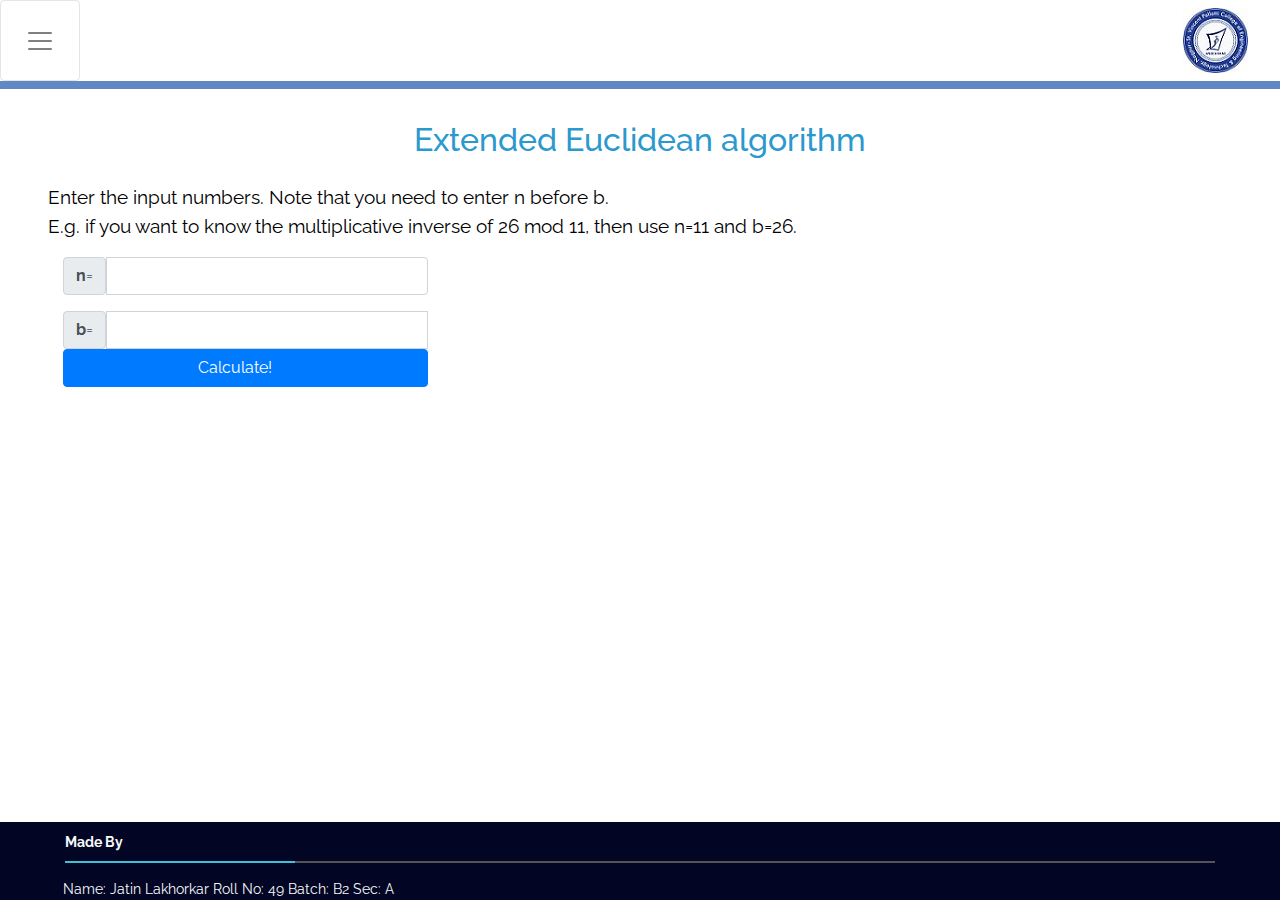
<file: simulation.html>
<!DOCTYPE html>
<html lang="en">
  <head>
    <meta charset="UTF-8" />
    <meta http-equiv="X-UA-Compatible" content="IE=edge" />
    <meta name="viewport" content="width=device-width, initial-scale=1" />
    <meta name="description" content="Welcome to My Page" />
    <title>Practical 10</title>
    <link rel="shortcut icon" href="images/favicon.ico" />
    <link href="css/bootstrap.min.css" rel="stylesheet"/>
    <link href="https://fonts.googleapis.com/css2?family=Open+Sans&amp;family=Raleway&amp;display=swap" rel="stylesheet"/>
    <link href="css/style.css" rel="stylesheet" />
    <script src="js/jquery-3.4.1.slim.min.js"></script>
    <script src="https://cdn.jsdelivr.net/npm/bootstrap@5.0.0-beta1/dist/js/bootstrap.min.js" integrity="sha384-pQQkAEnwaBkjpqZ8RU1fF1AKtTcHJwFl3pblpTlHXybJjHpMYo79HY3hIi4NKxyj" crossorigin="anonymous"
    ></script>
  </head>

  <body
    class="p-0 container-fluid page d-flex flex-column justify-content-between"
  >
    <!-- navbar -->
    <header class="header sticky-top bg-white">
      <nav class="p-0 navbar navbar-light d-flex align-items-stretch">
        <button class="navbar-toggler px-4" type="button" onclick="toggle()">
          <span class="navbar-toggler-icon"></span>
        </button>
        <div class="d-flex justify-content-center">
          <a class="navbar-brand">
            <img
              src="images/pallotti.jpg"
              alt="pallotti logo"
              class="pallotti"
            />
          </a>
        </div>
      </nav>
    </header>

    <div class="container-fluid flex-fill d-flex flex-column page-main">
      <div class="row flex-grow-1 d-flex flex-nowrap">
        <div class="modal fade popupmenu" id="popupMenu" tabindex="-1" aria-labelledby="exampleModalLabel" aria-hidden="true">
          <!-- popup menu -->
          <div class="modal-dialog modal-dialog-centered modal-dialog-scrollable">
            <div class="modal-content">
              <div class="modal-header">
                <h5 class="modal-title" id="exampleModalLabel">
                  <a href="" class="navbar-brand">
                    <img src="images/pallotti.jpg" alt="pallotti logo" class="pallotti" />
                  </a>
                </h5>
              <button type="button" class="btn-close align-self-center" data-bs-dismiss="modal" aria-label="Close">
              </button>
              </div>
              <div class="modal-body nav-menu">
                <div>
                    <div class="d-flex nav-menu-body">
                        <a href="index.html" class="p-2 ">
                        Aim
                        </a>

                    </div>
                    <div id="t-" class="collapse">
                        <div class="px-3 d-flex flex-column tasks align-items-center align-items-lg-start">
                        </div>
                    </div>
                </div>
                <div>
                    <div class="d-flex nav-menu-body">
                        <a href="theory.html" class="p-2 ">
                        Theory
                        </a>

                    </div>
                    <div id="t-" class="collapse">
                        <div class="px-3 d-flex flex-column tasks align-items-center align-items-lg-start">
                        </div>
                    </div>
                </div>
                <div>
                    <div class="d-flex nav-menu-body">
                        <a href="procedure.html" class="p-2  current-item ">
                        Procedure
                        </a>

                    </div>
                    <div id="t-" class="collapse">
                        <div class="px-3 d-flex flex-column tasks align-items-center align-items-lg-start">
                        </div>
                    </div>
                </div>
                <div>
                    <div class="d-flex nav-menu-body">
                        <a href="simulation.html" class="p-2 ">
                        Simulation
                        </a>

                    </div>
                    <div id="t-" class="collapse">
                        <div class="px-3 d-flex flex-column tasks align-items-center align-items-lg-start">
                        </div>
                    </div>
                </div>
        </div>
            </div>
          </div>
        </div>
        <div
          class="nav flex-column sidebar nav-menu flex-shrink-0 px-lg-4 align-items-center align-items-lg-start hidden d-none d-lg-flex"
          id="menu"
        >
          <div>
            <div class="d-flex nav-menu-body">
              <a href="index.html" class="p-2 current-item">Aim</a>
            </div>
            <div id="t-" class="collapse">
              <div
                class="px-3 d-flex flex-column tasks align-items-center align-items-lg-start"
              ></div>
            </div>
          </div>
          <div>
            <div class="d-flex nav-menu-body">
              <a href="theory.html" class="p-2">Theory</a>
            </div>
            <div id="t-" class="collapse">
              <div
                class="px-3 d-flex flex-column tasks align-items-center align-items-lg-start"
              ></div>
            </div>
          </div>
          <div>
            <div class="d-flex nav-menu-body">
              <a href="procedure.html" class="p-2">Procedure</a>
            </div>
            <div id="t-" class="collapse">
              <div
                class="px-3 d-flex flex-column tasks align-items-center align-items-lg-start"
              ></div>
            </div>
          </div>
          <div>
            <div class="d-flex nav-menu-body">
              <a href="simulation.html" class="p-2">Simulation</a>
            </div>
            <div id="t-" class="collapse">
              <div class="px-3 d-flex flex-column tasks align-items-center align-items-lg-start"></div>
            </div>
          </div>
        </div>
        <div class="page-content px-5 pb-4 flex-grow-1 markdown-body">
          <span class="lab-name">
            <h2 class="text-center">Extended Euclidean algorithm</h2>
          </span>
          <!-- Paste Here -->
          <p>
            Enter the input numbers. Note that you need to enter n before b.<br>
            E.g. if you want to know the multiplicative inverse of 26 mod 11, then use n=11 and b=26.
            </p>
              <div class="col-md-4">
                  <div class="input-group mb-3">
                <span class="input-group-text" id="basic-addon1"><b>n</b>=</span>
                <input type="number" class="form-control" id="n" required="">
              </div>
            </div>
            <div class="col-md-4">
              <div class="input-group mb-3">
                <span class="input-group-text" id="basic-addon1"><b>b</b>=</span>
                <input type="number" class="form-control" id="p" required="">
              <button type="submit" class="btn btn-primary btn-block mb-1" onclick="Euclid_gcd(n,p)">Calculate! <svg class="bi me-2" width="16" height="16"><use xlink:href="#laugh"></use></svg></button>
          </div>
        </div>
        </div>
      </div>
    </div>
    <footer class="text-light pt-2 footer d-flex flex-column">
      <div class="row px-5 mx-0">
        <div class="col d-flex flex-column">
          <span class="font-weight-bold footer-sect-name pb-2 mb-3">Made By</span>
          <span> Name: Jatin Lakhorkar Roll No: 49 Batch: B2 Sec: A</span>
        </div>
      </div>
    </footer>
    <script src="js/toggleSidebar.js"></script>
    <script>
      function Euclid_gcd(n,p) {
      var  a = document.getElementById('n').value;
      var  b = document.getElementById('p').value;
      var c=a,d=b;
      if (a !== a || b !== b) {
        alert(NaN, NaN, NaN);
      }

      if (a === Infinity || a === -Infinity || b === Infinity || b === -Infinity) {
        alert(Infinity, Infinity, Infinity);
      }
      // Checks if a or b are decimals
      if ((a % 1 !== 0) || (b % 1 !== 0)) {
        return false;
      }
      var signX = (a < 0) ? -1 : 1,signY = (b < 0) ? -1 : 1,x = 0,y = 1,u = 1,v = 0,q, r, m, n;
      a = Math.abs(a);
      b = Math.abs(b);
      while (a !== 0) {
        q = Math.floor(b / a);
        r = b % a;
        m = x - u * q;
        n = y - v * q;
        b = a;
        a = r;
        x = u;
        y = v;
        u = m;
        v = n;
      }
alert('GCD('+c+','+d+') = '+b+'\n s = '+ signX * x+',\n t = '+ signY * y);
}
    </script>
  </body>
</html>
</file>
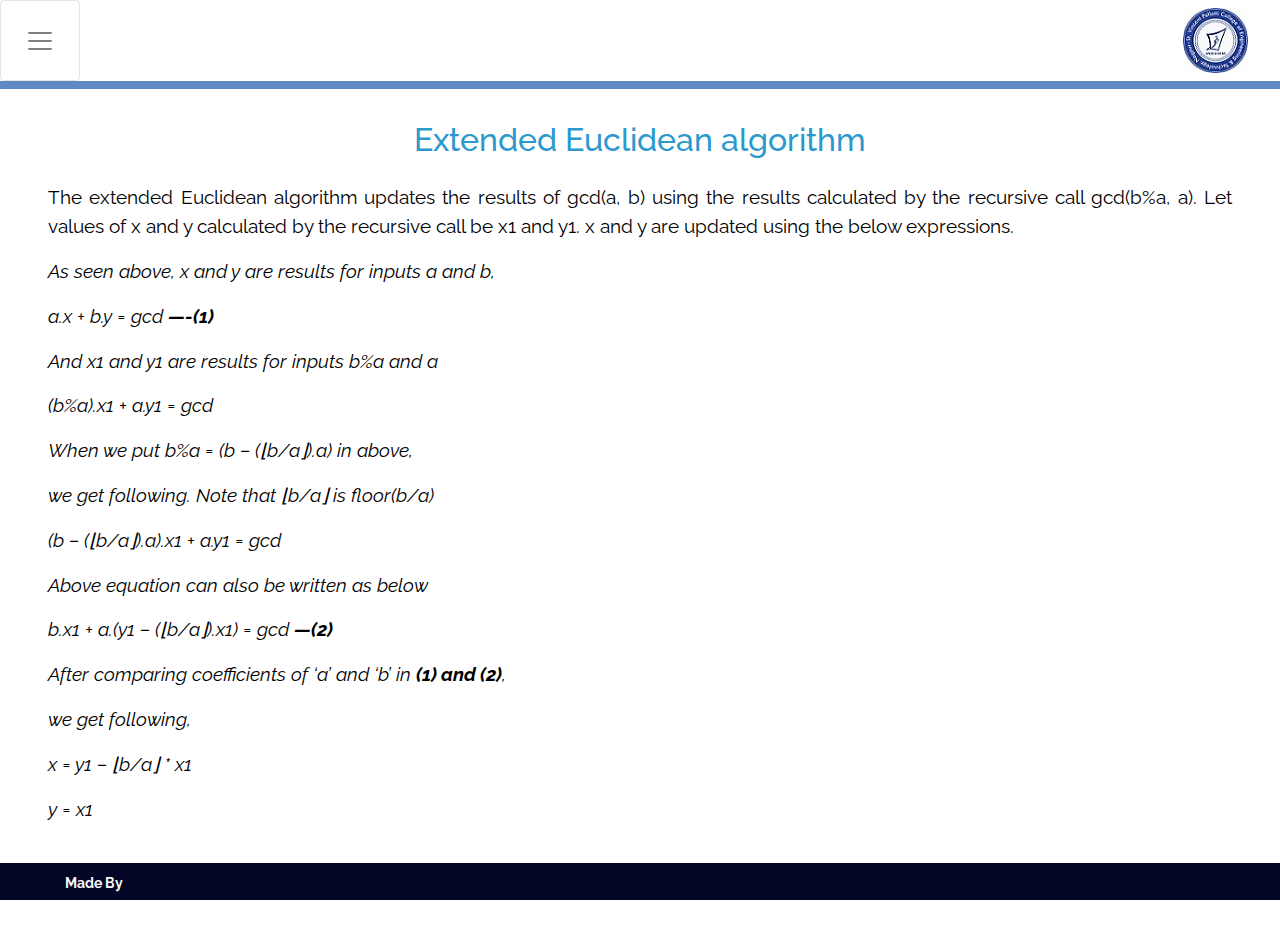
<file: theory.html>
<!DOCTYPE html>
<html lang="en">
  <head>
    <meta charset="UTF-8" />
    <meta http-equiv="X-UA-Compatible" content="IE=edge" />
    <meta name="viewport" content="width=device-width, initial-scale=1" />
    <meta name="description" content="Welcome to My Page" />
    <title>Practical 10</title>
    <link rel="shortcut icon" href="images/favicon.ico" />
    <link href="css/bootstrap.min.css" rel="stylesheet"/>
    <link href="https://fonts.googleapis.com/css2?family=Open+Sans&amp;family=Raleway&amp;display=swap" rel="stylesheet"/>
    <link href="css/style.css" rel="stylesheet" />
    <script src="js/jquery-3.4.1.slim.min.js"></script>
    <script src="https://cdn.jsdelivr.net/npm/bootstrap@5.0.0-beta1/dist/js/bootstrap.min.js" integrity="sha384-pQQkAEnwaBkjpqZ8RU1fF1AKtTcHJwFl3pblpTlHXybJjHpMYo79HY3hIi4NKxyj" crossorigin="anonymous"
    ></script>
  </head>

  <body
    class="p-0 container-fluid page d-flex flex-column justify-content-between"
  >
    <!-- navbar -->
    <header class="header sticky-top bg-white">
      <nav class="p-0 navbar navbar-light d-flex align-items-stretch">
        <button class="navbar-toggler px-4" type="button" onclick="toggle()">
          <span class="navbar-toggler-icon"></span>
        </button>
        <div class="d-flex justify-content-center">
          <a class="navbar-brand">
            <img
              src="images/pallotti.jpg"
              alt="pallotti logo"
              class="pallotti"
            />
          </a>
        </div>
      </nav>
    </header>

    <div class="container-fluid flex-fill d-flex flex-column page-main">
      <div class="row flex-grow-1 d-flex flex-nowrap">
        <div class="modal fade popupmenu" id="popupMenu" tabindex="-1" aria-labelledby="exampleModalLabel" aria-hidden="true">
          <!-- popup menu -->
          <div class="modal-dialog modal-dialog-centered modal-dialog-scrollable">
            <div class="modal-content">
              <div class="modal-header">
                <h5 class="modal-title" id="exampleModalLabel">
                  <a href="" class="navbar-brand">
                    <img src="images/pallotti.jpg" alt="pallotti logo" class="pallotti" />
                  </a>
                </h5>
              <button type="button" class="btn-close align-self-center" data-bs-dismiss="modal" aria-label="Close">
              </button>
              </div>
              <div class="modal-body nav-menu">
                <div>
                    <div class="d-flex nav-menu-body">
                        <a href="index.html" class="p-2 ">
                        Aim
                        </a>

                    </div>
                    <div id="t-" class="collapse">
                        <div class="px-3 d-flex flex-column tasks align-items-center align-items-lg-start">
                        </div>
                    </div>
                </div>
                <div>
                    <div class="d-flex nav-menu-body">
                        <a href="theory.html" class="p-2 ">
                        Theory
                        </a>

                    </div>
                    <div id="t-" class="collapse">
                        <div class="px-3 d-flex flex-column tasks align-items-center align-items-lg-start">
                        </div>
                    </div>
                </div>
                <div>
                    <div class="d-flex nav-menu-body">
                        <a href="procedure.html" class="p-2  current-item ">
                        Procedure
                        </a>

                    </div>
                    <div id="t-" class="collapse">
                        <div class="px-3 d-flex flex-column tasks align-items-center align-items-lg-start">
                        </div>
                    </div>
                </div>
                <div>
                    <div class="d-flex nav-menu-body">
                        <a href="simulation.html" class="p-2 ">
                        Simulation
                        </a>

                    </div>
                    <div id="t-" class="collapse">
                        <div class="px-3 d-flex flex-column tasks align-items-center align-items-lg-start">
                        </div>
                    </div>
                </div>
        </div>
            </div>
          </div>
        </div>
        <div
          class="nav flex-column sidebar nav-menu flex-shrink-0 px-lg-4 align-items-center align-items-lg-start hidden d-none d-lg-flex"
          id="menu"
        >
          <div>
            <div class="d-flex nav-menu-body">
              <a href="index.html" class="p-2 current-item">Aim</a>
            </div>
            <div id="t-" class="collapse">
              <div
                class="px-3 d-flex flex-column tasks align-items-center align-items-lg-start"
              ></div>
            </div>
          </div>
          <div>
            <div class="d-flex nav-menu-body">
              <a href="theory.html" class="p-2">Theory</a>
            </div>
            <div id="t-" class="collapse">
              <div
                class="px-3 d-flex flex-column tasks align-items-center align-items-lg-start"
              ></div>
            </div>
          </div>
          <div>
            <div class="d-flex nav-menu-body">
              <a href="procedure.html" class="p-2">Procedure</a>
            </div>
            <div id="t-" class="collapse">
              <div
                class="px-3 d-flex flex-column tasks align-items-center align-items-lg-start"
              ></div>
            </div>
          </div>
          <div>
            <div class="d-flex nav-menu-body">
              <a href="simulation.html" class="p-2">Simulation</a>
            </div>
            <div id="t-" class="collapse">
              <div class="px-3 d-flex flex-column tasks align-items-center align-items-lg-start"></div>
            </div>
          </div>
        </div>
        <div class="page-content px-5 pb-4 flex-grow-1 markdown-body">
          <span class="lab-name">
            <h2 class="text-center">Extended Euclidean algorithm</h2>
          </span>
          <p>
            The extended Euclidean algorithm updates the results of gcd(a, b) using the results
            calculated by the recursive call gcd(b%a, a). Let values of x and y calculated by the
            recursive call be x1 and y1. x and y are updated using the below expressions.
          </p><p>
            <p><i> As seen above, x and y are results for inputs a and b,</i></p>
            <p><i>a.x + b.y = gcd                     <b> —-(1)</b> </i></p>
            <p><i>And x1 and y1 are results for inputs b%a and a</i></p>
            <p><i>(b%a).x1 + a.y1 = gcd   </i></p>
            <p><i>When we put b%a = (b – (⌊b/a⌋).a) in above,</i></p>
            <p><i>we get following. Note that ⌊b/a⌋ is floor(b/a)</i></p>
            <p><i>(b – (⌊b/a⌋).a).x1 + a.y1  = gcd</i></p>
            <p><i>Above equation can also be written as below</i></p>
            <p><i>b.x1 + a.(y1 – (⌊b/a⌋).x1) = gcd     <b> —(2)</b></i></p>
            <p><i>After comparing coefficients of ‘a’ and ‘b’ in <b>(1) and (2)</b>,</i></p>
            <p><i> we get following, </i></p>
            <p><i>x = y1 – ⌊b/a⌋ * x1</i></p>
            <p><i>y = x1</i></p>


          </p>
        </div>
      </div>
    </div>
    <footer class="text-light pt-2 footer d-flex flex-column">
      <div class="row px-5 mx-0">
        <div class="col d-flex flex-column">
          <span class="font-weight-bold footer-sect-name pb-2 mb-3">Made By</span>
          <span> Name: Jatin Lakhorkar Roll No: 49 Batch: B2 Sec: A</span>
        </div>
      </div>
    </footer>
    <script src="js/toggleSidebar.js"></script>
  </body>
</html>
</file>
<file: css/style.css>
html {
  overflow-y: auto;
}

.page {
  height: 100vh;
  overflow-x: hidden;
}

.header {
  border-bottom: 8px solid #5f88c4;
  font-family: "Raleway", sans-serif;
}

.page-main {
  font-size: 1rem;
  font-family: "Open Sans", sans-serif;
}

.lab-name {
  font-size: 1.7rem;
}

.footer {
  font-size: 14px;
  background: rgb(2, 6, 36);
  font-family: "Raleway", sans-serif;
}

.footer-sect-name {
  border-width: 0.15rem;
  border-style: solid;
  border-image: linear-gradient(to right, #3ec1d5 20%, #555 0%) 0% 0% 100% 0%;
}

.lab-name {
  color: #2c99ce;
}

.page-content {
  font-size: 1.2rem;
  overflow-y: hidden;
  font-family: "Raleway", sans-serif;
}

.social-links > a {
  color: #fff;
  border-radius: 50%;
  width: 36px;
  height: 36px;
}

.nav-menu a,
.simulation-header .dropdown .nav-menu a {
  color: #3e6389;
}

.nav-menu .tasks a,
.simulation-header .dropdown .nav-menu .tasks a {
  color: #5c5c5c;
}

.nav-menu a.current-item,
.simulation-header .dropdown .nav-menu a.current-item {
  color: #ff6600;
}

.nav-menu .tasks,
.simulation-header .dropdown .nav-menu .tasks {
  font-size: 1rem;
}

.nav-menu,
.simulation-header .dropdown .nav-menu {
  font-size: 1.2rem;
  font-weight: bold;
}

.nav-menu-body {
  justify-content: center;
}

.sidebar .nav-menu-body {
  justify-content: start;
}

.sidebar {
  /* border-right: 2px dotted #89a7c4; */
  border-right: thin solid #e8e8e8;
  overflow: hidden;
  box-sizing: content-box;
}

.popupmenu .logo {
  height: 2.5rem;
}

@media (max-width: 991px) {
  .sidebar {
    max-height: 6000px;
    transition: max-height 1s ease-in;
    flex-wrap: nowrap;
    overflow-y: auto;
  }
  .logo {
    height: 3rem;
  }

  .simulation-header {
    display: none !important;
  }
}

@media (min-width: 992px) {
  .hidden {
    display: none !important;
  }
  #toggle-menu-float-button {
    display: none;
  }
}

.header a {
  margin: 0 1rem;
  padding: 0.5rem 1rem;
  color: #2c98cd;
}

.header #headerNavbar a:hover {
  background: #415dbb;
  color: #fff;
  border-radius: 10px;
}

.header #headerNavbar a {
  border-radius: 10px;
  transition: 0.3s;
}

.breadcrumbs,
.breadcrumbs a,
.breadcrumbs span {
  font-size: 1.6rem;
  color: #337ab7;
}

.page-name {
  color: #337ab7;
}

/*pre-test and post-test page styling fix*/

.answers {
  font-size: 1rem;
  display: flex;
  flex-direction: column;
  margin-bottom: 1rem;
}

.question {
  font-weight: 900;
}

/* feedback */
#feedback-btn {
  color: #2c99ce;
  border-color: #2c99ce;
}

/* to override markdown styling */
.markdown-body {
  font-family: "Raleway", sans-serif;
  color: #000000;
  text-align: justify;
}

/* to fix the  extended lines*/
.markdown-body table tr {
  border-top: 0;
}

h1,
h2,
h3 {
  color: #2c99ce;
}

h2 {
  padding-top: 2rem;
  padding-bottom: 1rem;
}

h3 {
  font-size: 1.1rem;
  color: #333333;
  padding-top: 1rem;
  text-decoration: underline;
}

/* for ds experiments - video iframes */
iframe {
  width: 100%;
  height: calc(100vw / 3);
}

.simulation-container {
  padding: 0px;
  height: 100vh;
  width: 100vw;
  overflow: hidden;
  position: absolute;
  top: 0;
  left: 0;
  background: #fff;
  display: flex;
  flex-direction: column;
}

.responsive-iframe {
  flex: 1;
}

/* Style the buttons that are used to open and close the accordion panel */
.accordion {
  display: none;
  margin-left: 20px;
  color: #337ab7;
  text-decoration: underline;
  text-align: right;
}

/* Add a background color to the button if it is clicked on (add the .active class with JS), and when you move the mouse over it (hover) */
/* .active,
.accordion:hover {
} */

/* Style the accordion panel. Note: hidden by default */
.panel {
  display: none;
  background-color: #eee;
  color: #444;
  padding: 18px;
  width: 100%;
  text-align: left;
  border: none;
  outline: none;
  transition: 0.4s;
}

/* Customize the label (the container) */
.container {
  display: block;
  position: relative;
  padding-left: 35px;
  margin-bottom: 12px;
  cursor: pointer;
  font-size: 22px;
  -webkit-user-select: none;
  -moz-user-select: none;
  -ms-user-select: none;
  user-select: none;
}

/* .form-check input[type="checkbox"] {
  width: 1rem;
  height: 1rem;
  margin: 5px 10px 0px 0px;
} */

/* Responsive layout - makes the three columns stack on top of each other instead of next to each other */
@media screen and (max-width: 600px) {
  .column {
    width: 100%;
  }
}

#difficulty-container,
.form-check {
  display: flex;
  align-items: center;
}

.form-check input[type="checkbox"] {
  margin: 0.5em;
  transform: scale(1.5);
}

.fix-spacing > * {
  padding-top: 0;
  margin-top: 1em;
}

#toggle-menu-float-button {
  position: absolute;
  bottom: 20px;
  right: 20px;
  z-index: 1;
  padding: 0.8em 1em;
  background: rgba(255, 255, 255, 0.9);
  cursor: pointer;
  border-radius: 0.5em;
  color: #fff;
  border: 3px solid rgba(0, 174, 255, 0.274);
  transform: scale(0.9);
}

.toggle-menu-icon {
  background-image: url("data:image/svg+xml,%3csvg xmlns='http://www.w3.org/2000/svg' width='30' height='30' viewBox='0 0 30 30'%3e%3cpath stroke='rgba(0, 0, 0, 0.5)' stroke-linecap='round' stroke-miterlimit='10' stroke-width='2' d='M4 7h22M4 15h22M4 23h22'/%3e%3c/svg%3e");
  height: 30px;
  width: 30px;
}

.btn-close {
  box-sizing: content-box;
  width: 1em;
  height: 1em;
  padding: 0.25em 0.25em;
  color: #000;
  background: transparent
    url("data:image/svg+xml,%3csvg xmlns='http://www.w3.org/2000/svg' viewBox='0 0 16 16' fill='%23000'%3e%3cpath d='M.293.293a1 1 0 011.414 0L8 6.586 14.293.293a1 1 0 111.414 1.414L9.414 8l6.293 6.293a1 1 0 01-1.414 1.414L8 9.414l-6.293 6.293a1 1 0 01-1.414-1.414L6.586 8 .293 1.707a1 1 0 010-1.414z'/%3e%3c/svg%3e")
    center/1em auto no-repeat;
  border: 0;
  border-radius: 0.25rem;
  opacity: 0.5;
}

.tools {
  top: 50%;
  transform: translate(0%, 25%);
}

.simulation-header .navbar-brand .logo {
  height: 3rem;
}

.simulation-header h1,
.simulation-header h2 {
  border: none;
  font-size: 1.5rem;
  padding: 0;
  flex: 2;
  text-align: center;

  display: -webkit-box;
  -webkit-line-clamp: 1;
  -webkit-box-orient: vertical;
  overflow: hidden;
  text-overflow: ellipsis;
  overflow-wrap: break-word;
}

.simulation-header .dropdown {
  position: relative;
  display: inline-block;
}

.simulation-header .dropdown .backdrop {
  position: absolute;
  width: 100vw;
  background-color: rgba(0, 0, 0, 0.2);
  height: 100vh;
}

.simulation-header .dropdown .nav-menu {
  width: fit-content;
  background-color: #fff;
  margin-top: 8px;
  padding: 10px;
  box-shadow: 0px 8px 14px 0px rgba(0, 0, 0, 0.2);
  font-family: "Open Sans", sans-serif;
  max-height: 80%;
  overflow: auto;
}

.simulation-header .dropdown .nav-menu-body {
  justify-content: flex-start;
}

.simulation-header .dropdown .hidden {
  display: none;
}

.expand-1 {
  flex: 1;
}
</file>
